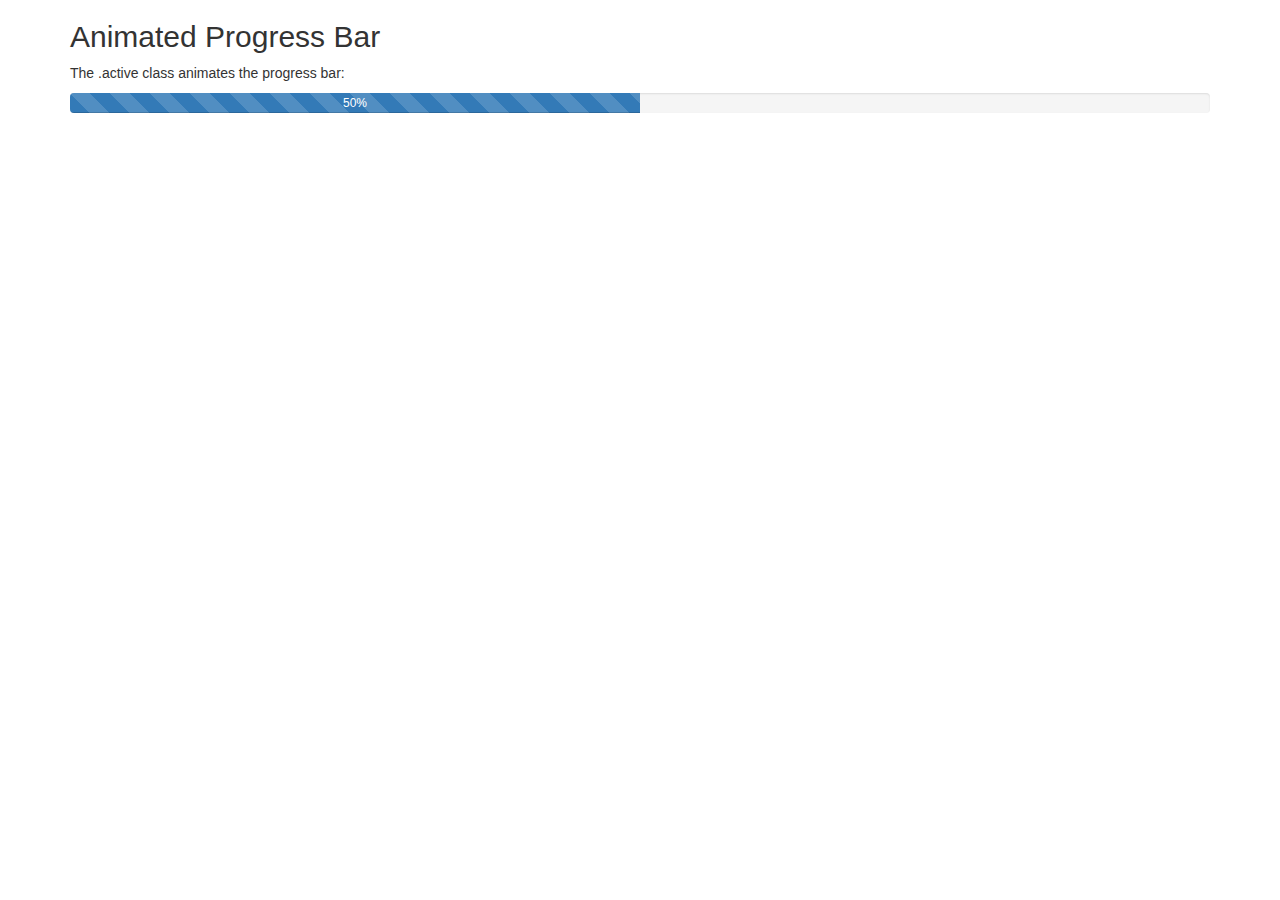
<file: flask_app_stuff/cool_animations/some_animation.html>
<!DOCTYPE html>
<html lang="en">
<head>
  <title>Bootstrap Example</title>
  <meta charset="utf-8">
  <meta name="viewport" content="width=device-width, initial-scale=1">
  <link rel="stylesheet" href="https://maxcdn.bootstrapcdn.com/bootstrap/3.3.7/css/bootstrap.min.css">
  <script src="https://ajax.googleapis.com/ajax/libs/jquery/3.3.1/jquery.min.js"></script>
  <script src="https://maxcdn.bootstrapcdn.com/bootstrap/3.3.7/js/bootstrap.min.js"></script>
</head>
<body>

<div class="container">
  <h2>Animated Progress Bar</h2>
  <p>The .active class animates the progress bar:</p>
  <div class="progress">
    <div class="progress-bar progress-bar-striped active" role="progressbar" aria-valuenow="50" aria-valuemin="0" aria-valuemax="100" style="width:50%">
      50%
    </div>
  </div>
</div>

<div id="overlay"></div>

</body>
</html>
</file>
